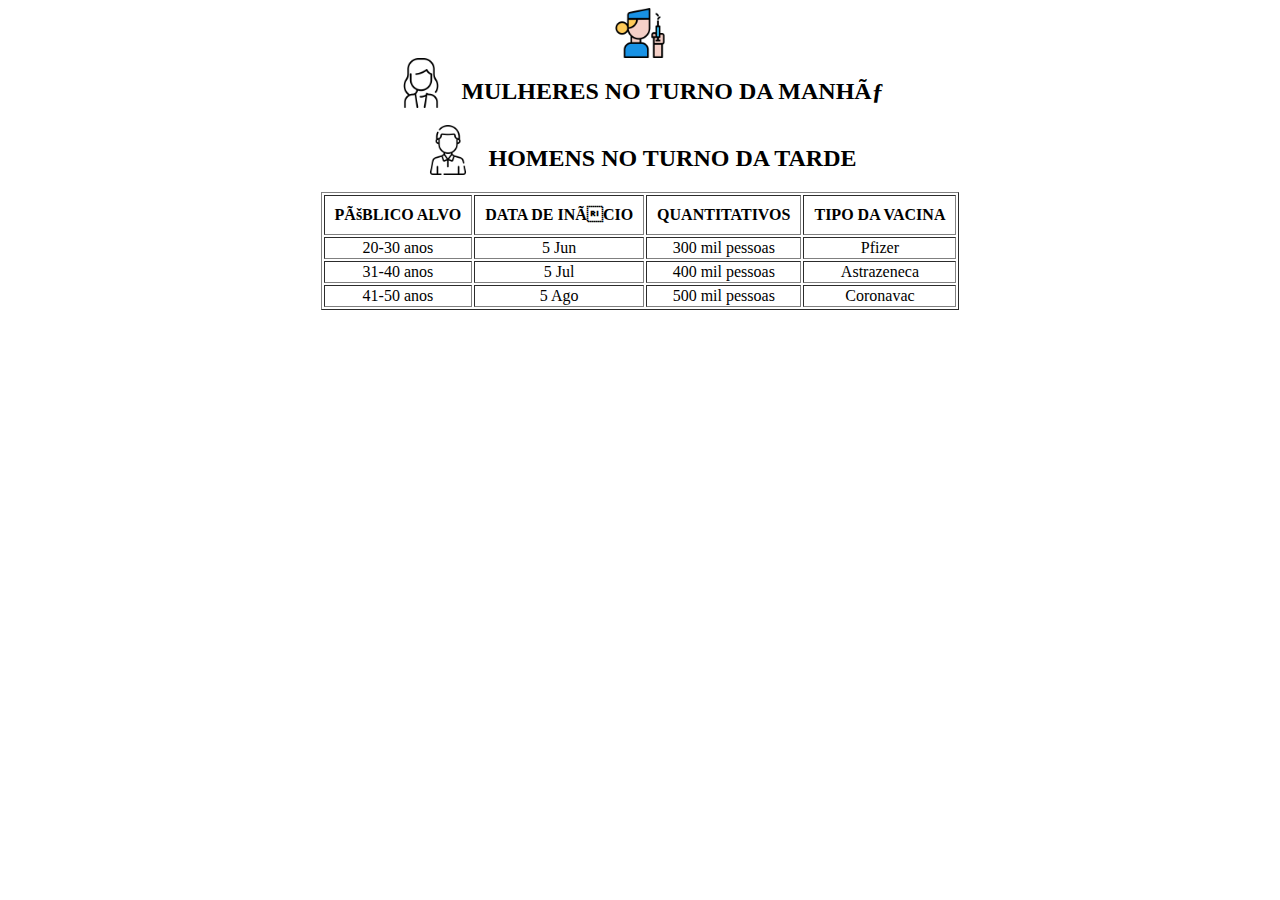
<file: AP1/index.html>
<!DOCTYPE html>
<html>
    <head>
        <meta charset="UTF-8>"
        <h1><title>TABELA DE VACINAÇÃO CONTRA A COVID-19</title></h1>
    </head>
    <body style= "display: flex; flex-direction: column; align-items: center;">

        <img style="height: 50px;" src="_img/vacina.png" alt="ícone da vacina">
        <div style= "display: flex;">
            <img style="height: 50px; margin: 0 15px 15px 0" src="_img/woman.png" alt="mulher">
            <h2>MULHERES NO TURNO DA MANHÃ</h2>
        </div>
        <div style= "display: flex;">
            <img style="height: 50px; margin: 0 15px 15px 0" src="_img/man.png" alt="homem">
            <h2>HOMENS NO TURNO DA TARDE</h2>
        </div>
        <table border="1">
            <tr>
                <th style= "padding: 10px">PÚBLICO ALVO</th>
                <th style= "padding: 10px">DATA DE INÍCIO</th>
                <th style= "padding: 10px">QUANTITATIVOS</th>
                <th style= "padding: 10px">TIPO DA VACINA</th>
            </tr>
            <tr>
                <td style= "text-align: center;">20-30 anos</td>
                <td style= "text-align: center;">5 Jun</td>
                <td style= "text-align: center;">300 mil pessoas</td>
                <td style= "text-align: center;">Pfizer</td>
            </tr>
            <tr>
                <td style= "text-align: center;">31-40 anos</td>
                <td style= "text-align: center;">5 Jul</td>
                <td style= "text-align: center;">400 mil pessoas</td>
                <td style= "text-align: center;">Astrazeneca</td>
            </tr>
            <tr>
                <td style= "text-align: center;">41-50 anos</td>
                <td style= "text-align: center;">5 Ago</td>
                <td style= "text-align: center;">500 mil pessoas</td>
                <td style= "text-align: center;">Coronavac</td>
            </tr>
        </table>
    </body>
</html>
</file>
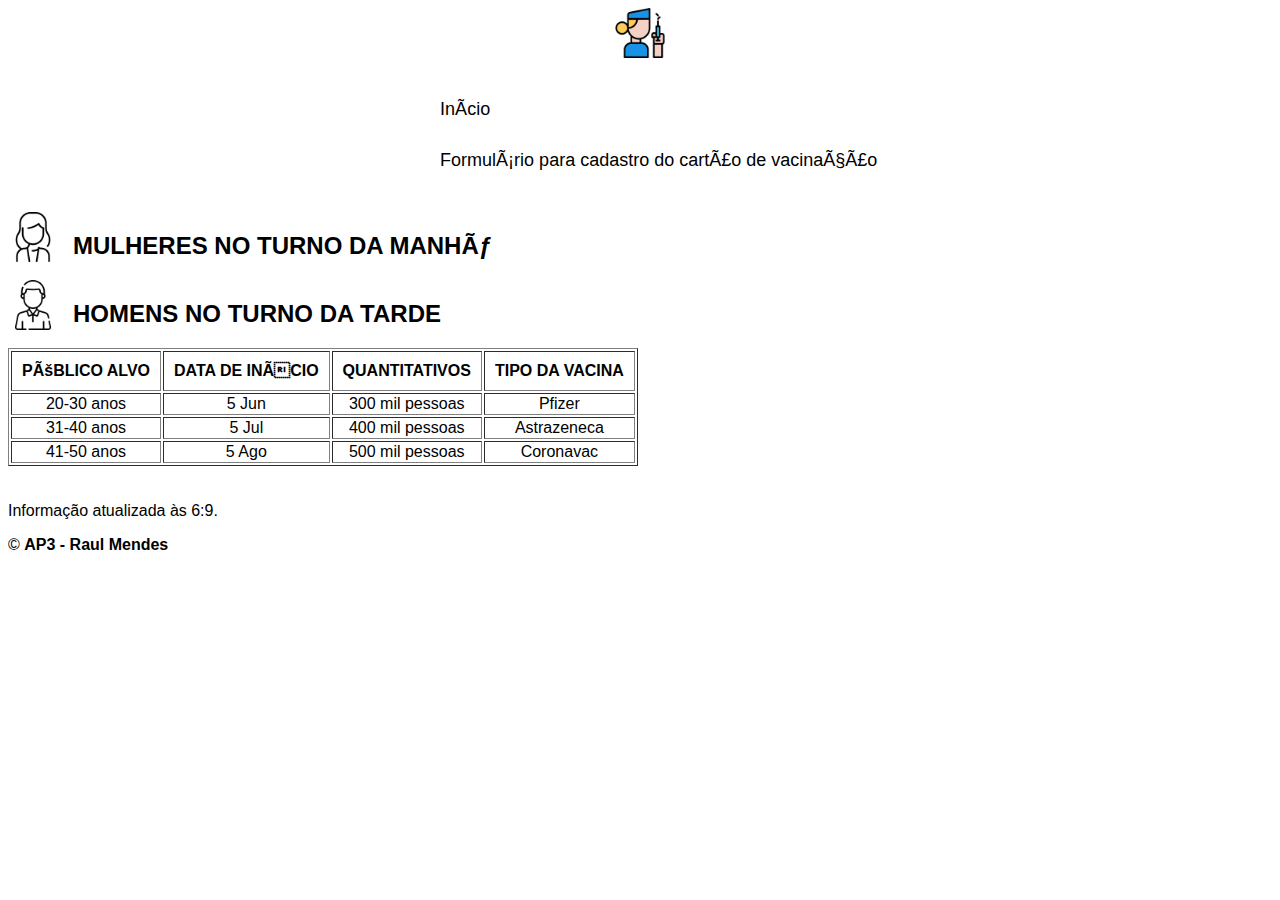
<file: AP3/index.html>
<!DOCTYPE html>
<html>
    <head>
        <meta charset="UTF-8>"
        <h1><title>TABELA DE VACINAÇÃO CONTRA A COVID-19</title></h1>
        <link rel="stylesheet" type="text/css" href="_css/estilo.css">
    </head>

    <body style= "display: flex; flex-direction: column; align-items: center;">
        <img style="height: 50px;" src="_img/vacina.png" alt="ícone da vacina">

        <div id="wrap">
			<header>
				<nav>
					 <ul>
					 	<li id="atual">Início</li>
                         
					 	<li><a href="formulario.html" target="_self" title="Formulário">Formulário para cadastro do cartão de vacinação</a></li>
					 </ul>
				</nav>
			</header>

        <div style= "display: flex;">
            <img style="height: 50px; margin: 0 15px 15px 0" src="_img/woman.png" alt="mulher">
            <h2>MULHERES NO TURNO DA MANHÃ</h2>
        </div>
        <div style= "display: flex;">
            <img style="height: 50px; margin: 0 15px 15px 0" src="_img/man.png" alt="homem">
            <h2>HOMENS NO TURNO DA TARDE</h2>
        </div>


        <table border="1">
            <tr>
                <th style= "padding: 10px">PÚBLICO ALVO</th>
                <th style= "padding: 10px">DATA DE INÍCIO</th>
                <th style= "padding: 10px">QUANTITATIVOS</th>
                <th style= "padding: 10px">TIPO DA VACINA</th>
            </tr>
            <tr>
                <td style= "text-align: center;">20-30 anos</td>
                <td style= "text-align: center;">5 Jun</td>
                <td style= "text-align: center;">300 mil pessoas</td>
                <td style= "text-align: center;">Pfizer</td>
            </tr>
            <tr>
                <td style= "text-align: center;">31-40 anos</td>
                <td style= "text-align: center;">5 Jul</td>
                <td style= "text-align: center;">400 mil pessoas</td>
                <td style= "text-align: center;">Astrazeneca</td>
            </tr>
            <tr>
                <td style= "text-align: center;">41-50 anos</td>
                <td style= "text-align: center;">5 Ago</td>
                <td style= "text-align: center;">500 mil pessoas</td>
                <td style= "text-align: center;">Coronavac</td>
            </tr>
        </table>

        <body onload="carregar()">
            <br>
            </br>
        
            <section>
        
                <div id ="msg">
                    
                </div>

            </section>
        
            <footer>
                <p>&copy; <b>AP3 - Raul Mendes</b> </p>
            </footer>
        
            <script src="_js/horario.js"></script>
        </body>
    </body>
</html>
</file>
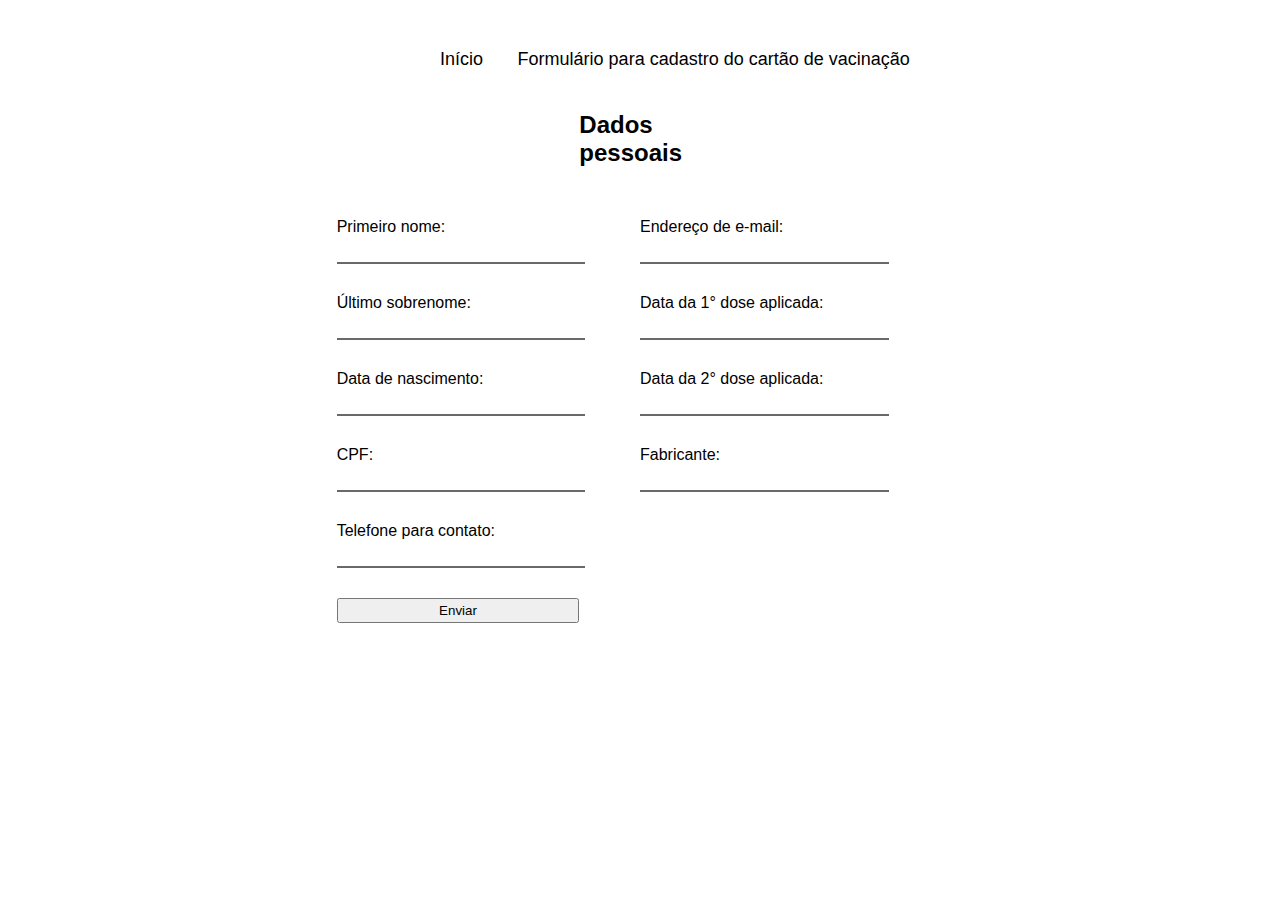
<file: AP3/formulario.html>
<!DOCTYPE html>
<html>
	<head lang="pt-BR">

		<title>FORMULÁRIO DE VACINAÇÃO</title>
		<meta charset="utf-8" />
		<link rel="stylesheet" type="text/css" href="_css/estilo.css">

	</head>

	<body>

		<div id="wrap">
			<header>
				<nav>
					<ul>
						<li><a href="index.html" target="_self" title="Início">Início</a></li>

						<li id="atual">Formulário para cadastro do cartão de vacinação</li>

					</ul>
				</nav>
			</header>
			<div id="content3">
				<article>

					<h1> Dados pessoais </h1>

					<div id="formname">
						<form action="" method="get">
							<label for="name">Primeiro nome:</label>
							<input id="name" type="text" name="first name" >

							<label for="lname">Último sobrenome:</label>
							<input id ="lname" type="text" name="lname">

							<label for="subject">Data de nascimento:</label>
							<input id="subject" type="text" name="subject">

							<label for="subject">CPF:</label>
							<input id="subject" type="text" name="subject">

                            <label for="subject">Telefone para contato:</label>
							<input id="subject" type="text" name="subject">

							<input type="submit" value="Enviar">
						</form>
					</div>

					<div id="formname2">
						<form action="" method="get">
							<label for="email">Endereço de e-mail:</label>
							<input id="email" type="text" name="emailadress">

                            <label for="subject">Data da 1° dose aplicada:</label>
							<input id="subject" type="text" name="subject">

                            <label for="subject">Data da 2° dose aplicada:</label>
							<input id="subject" type="text" name="subject">

                            <label for="subject">Fabricante:</label>
							<input id="subject" type="text" name="subject">

						</form>
					</div>
				</article>
				
		</div>

	</body>
</html>
</file>
<file: AP3/_css/estilo.css>
body{
	font-family: Helvetica, Courier;
}

a{
	text-decoration: none;
}

a:visited, a:link{
	color: black;
}

#wrap{
	width: 100%;
	margin: auto;
	overflow: hidden;
}

button {

	width: 100px;
	height: 30px;
}

header nav ul{

	width: 40%;
	padding: 10px 33%;
	list-style: none;
	
}

header nav ul li{
	display: inline-block;
	margin: 15px;
	color: black;
	font-size: 18px;
}

#atual{
	color: #000000
}

#content3{
	margin: auto;
	width: 80%
}

#content3 article h1{
	margin: auto;
	width: 12%;
	font-size: 24px;
}

#formname{
	float: left;
	padding-top: 5%;
	width: 30%;
	padding-left: 20%
}

input, textarea{
	padding: 1% 1% 1% 1%;
	margin: 5px 0px 30px 0px;
	display: block;
}

input[type="text"]{
	border: none;
    border-bottom: solid 2px #696969;
	width: 80%;	
}

input[type="submit"] {
	width: 80%;
}

#formname2{
	float: right;
	padding-top: 5%;
	width: 30%;
	padding-right: 20%;
}
</file>
